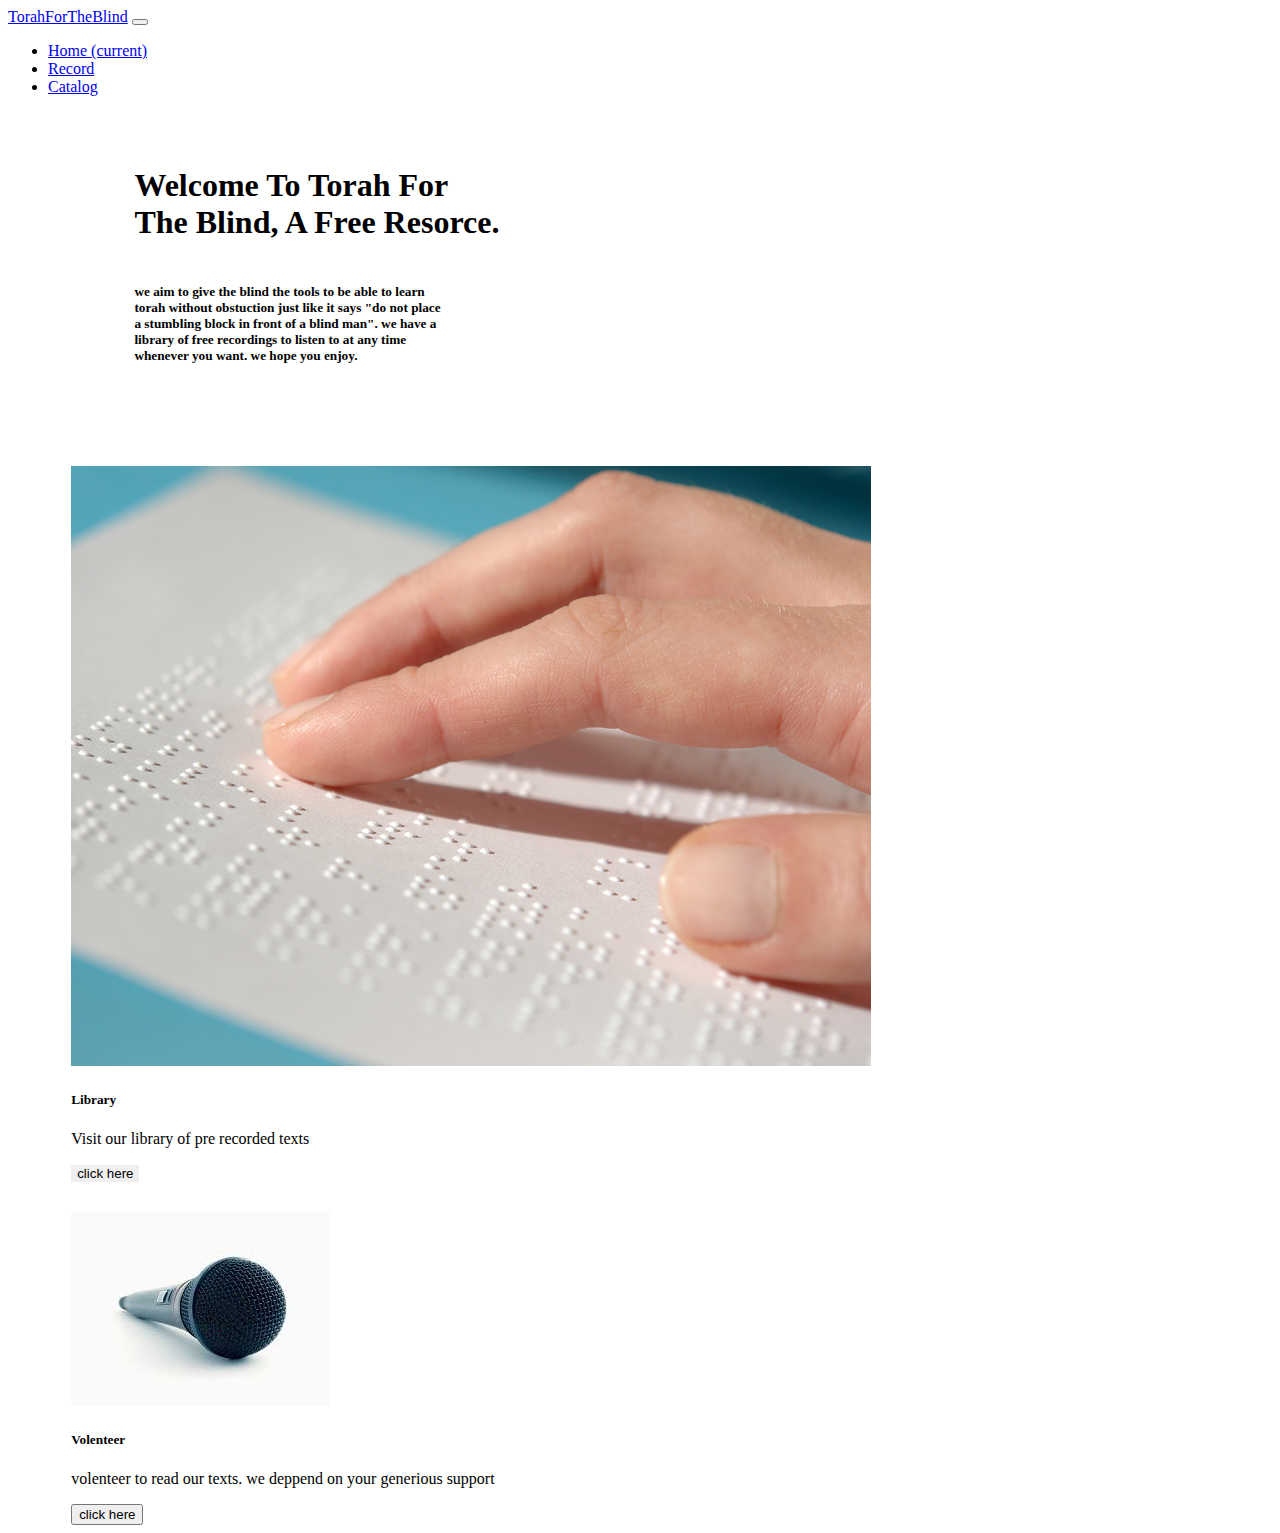
<file: index.html>
<!DOCTYPE html>
<html>

<head>
  <meta charset="utf-8">
  <title></title>
  <meta name="author" content="">
  <meta name="description" content="">
  <meta name="viewport" content="width=device-width, initial-scale=1">
  <link rel="stylesheet" href="https://stackpath.bootstrapcdn.com/bootstrap/4.5.0/css/bootstrap.min.css" integrity="sha384-9aIt2nRpC12Uk9gS9baDl411NQApFmC26EwAOH8WgZl5MYYxFfc+NcPb1dKGj7Sk" crossorigin="anonymous">
</head>

<body style="background-color: white;">

<nav class="navbar navbar-expand-lg navbar-dark bg-dark">
  <a class="navbar-brand" href="#">TorahForTheBlind</a>
  <button class="navbar-toggler" type="button" data-toggle="collapse" data-target="#navbarSupportedContent" aria-controls="navbarSupportedContent" aria-expanded="false" aria-label="Toggle navigation">
    <span class="navbar-toggler-icon"></span>
  </button>

  <div class="collapse navbar-collapse" id="navbarSupportedContent">
    <ul class="navbar-nav mr-auto">
      <li class="nav-item active">
        <a class="nav-link" href="#">Home <span class="sr-only">(current)</span></a>
      </li>
      <li class="nav-item">
        <a class="nav-link" href="record.html">Record</a>
      </li>
      <li class="nav-item">
        <a class="nav-link" href="#">Catalog</a>
      </li>
    </ul>
</div>
</nav>
<h1 style="padding-left:10%;padding-bottom: 20px;padding-top: 50px;"class="font-weight-bold">Welcome To Torah For<br> The Blind, A Free Resorce.</h1>
    <h5 style="padding-left:10%;"class="font-weight-light">we aim to give the blind the tools to be able to learn<br>torah without obstuction just like it says <a class="font-italic">"do not place<br>a stumbling block in front of a blind man"</a>. we have a<br>library of free recordings to listen to at any time<br>whenever you want. we hope you enjoy.</h5>
<div class="d-flex flex-row"style="padding-top: 50px;">
<div style="padding-left:5%;padding-top: 30px;">
<div class="card mb-3" style="max-width: 540px;">
  <div class="row no-gutters">
    <div class="col-md-4">
      <img src="Braille.jpg" class="card-img" alt="someone reading braille text">
    </div>
    <div class="col-md-8">
      <div class="card-body">
        <h5 class="card-title">Library</h5>
        <p class="card-text">Visit our library of pre recorded texts</p>
          <a href="library.html"><button class="btn btn-primary"style="border: 0;">click here</button></a>
      </div>
    </div>
  </div>
</div>
</div>

<div style="padding-left:5%;padding-top: 30px;">
<div class="card mb-3" style="max-width: 540px;">
  <div class="row no-gutters">
    <div class="col-md-4">
      <img src="mic.jpg" class="card-img" alt="someone reading braille text">
    </div>
    <div class="col-md-8">
      <div class="card-body">
        <h5 class="card-title">Volenteer</h5>
        <p class="card-text">volenteer to read our texts. we deppend on your generious support</p>
          <a href="Braille.jpg"><button class="btn btn-primary">click here</button></a>
      </div>
    </div>
  </div>
</div>
</div>
</div>

<script src="https://code.jquery.com/jquery-3.5.1.slim.min.js" integrity="sha384-DfXdz2htPH0lsSSs5nCTpuj/zy4C+OGpamoFVy38MVBnE+IbbVYUew+OrCXaRkfj" crossorigin="anonymous"></script>
<script src="https://cdn.jsdelivr.net/npm/popper.js@1.16.1/dist/umd/popper.min.js" integrity="sha384-9/reFTGAW83EW2RDu2S0VKaIzap3H66lZH81PoYlFhbGU+6BZp6G7niu735Sk7lN" crossorigin="anonymous"></script>
<script src="https://stackpath.bootstrapcdn.com/bootstrap/4.5.2/js/bootstrap.min.js" integrity="sha384-B4gt1jrGC7Jh4AgTPSdUtOBvfO8shuf57BaghqFfPlYxofvL8/KUEfYiJOMMV+rV" crossorigin="anonymous"></script>
</body>

</html>
</file>
